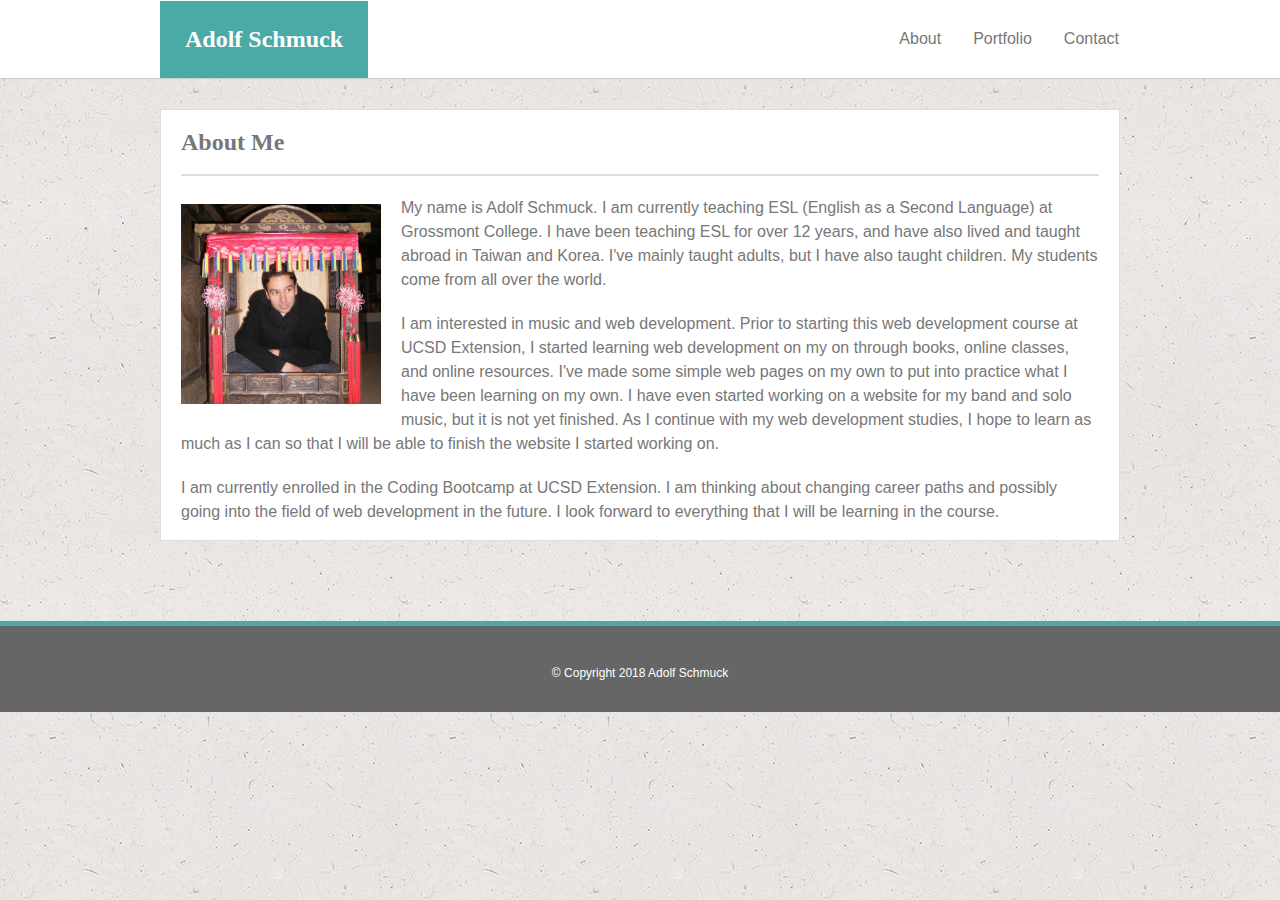
<file: index.html>
<!DOCTYPE html>
<html lang="en-us">

<head>
    <title>Basic Portfolio</title>
    <link rel="icon" href="assets/images/user.png">
    <link href="assets/css/style.css" type="text/css" rel="stylesheet" />
</head>

<body>
    <header>
        <div id="header-container">

            <ul>
                <li id="heading">
                    <h2 id="name">Adolf Schmuck</h2>
                </li>
                <li>
                    <a href="contact.html">Contact</a>
                </li>
                <li>
                    <a href="portfolio.html">Portfolio</a>
                </li>
                <li>
                    <a href="index.html">About</a>
                </li>
            </ul>

        </div>
    </header>

    <div class="container">
        <section id="main-content">
            <h2>About Me</h2>
            <hr>
            <img id="content-image" src="assets/images/profile.jpg" alt="Profile Image">
            <p>My name is Adolf Schmuck. I am currently teaching ESL (English as a Second Language) at Grossmont College. I
                have been teaching ESL for over 12 years, and have also lived and taught abroad in Taiwan and Korea. I've
                mainly taught adults, but I have also taught children. My students come from all over the world.</p>
            <p>I am interested in music and web development. Prior to starting this web development course at UCSD Extension,
                I started learning web development on my on through books, online classes, and online resources. I've made
                some simple web pages on my own to put into practice what I have been learning on my own. I have even started
                working on a website for my band and solo music, but it is not yet finished. As I continue with my web development
                studies, I hope to learn as much as I can so that I will be able to finish the website I started working
                on.
            </p>
            <p>I am currently enrolled in the Coding Bootcamp at UCSD Extension. I am thinking about changing career paths and
                possibly going into the field of web development in the future. I look forward to everything that I will
                be learning in the course.</p>
        </section>
    </div>

    <footer>
        <p>&copy; Copyright 2018 Adolf Schmuck</p>
    </footer>

</body>

</html>
</file>
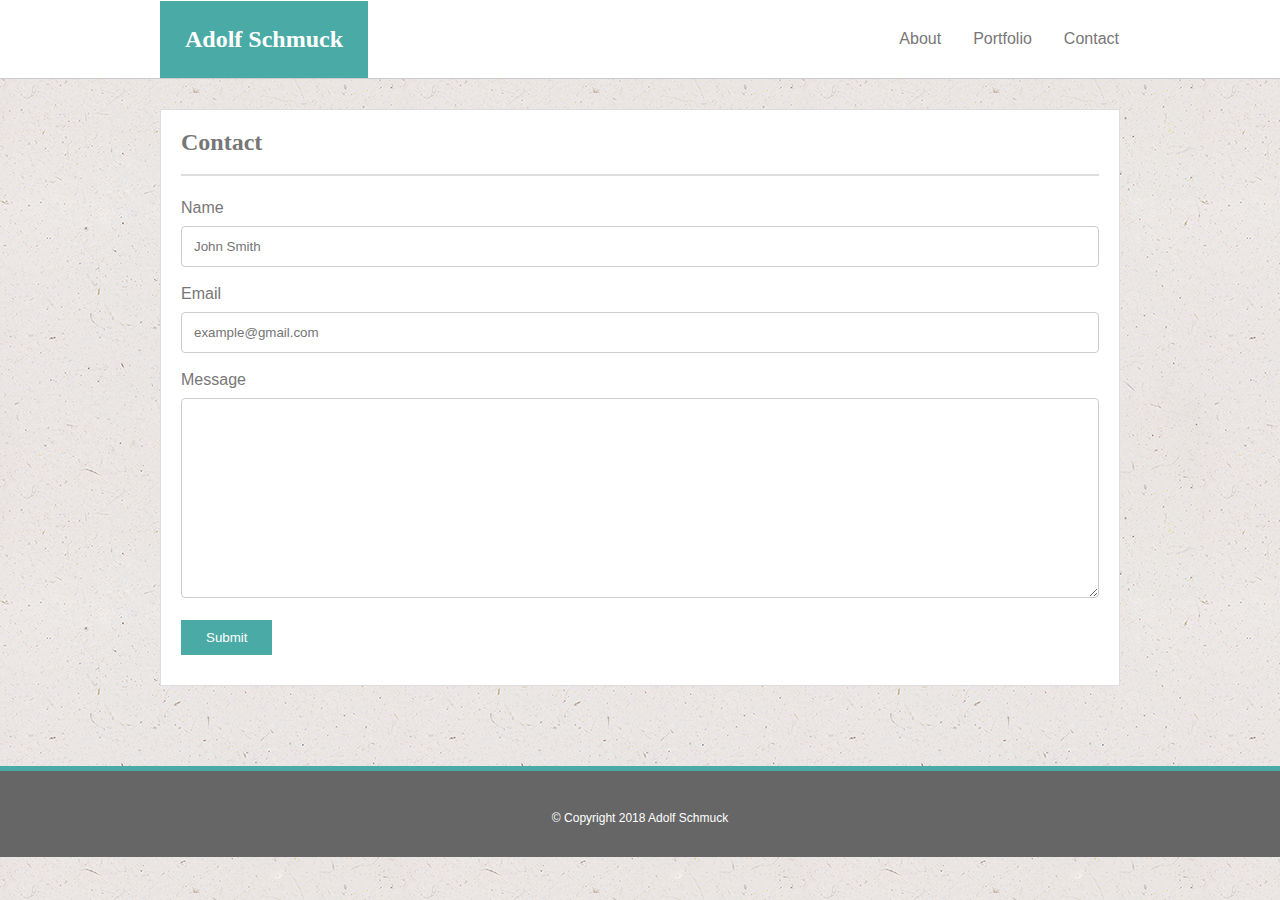
<file: contact.html>
<!DOCTYPE html>
<html lang="en-us">

<head>
    <title>Basic Portfolio</title>
    <link rel="icon" href="assets/images/user.png">
    <link href="assets/css/style.css" type="text/css" rel="stylesheet" />
</head>

<body>
    <header>
        <div id="header-container">

            <ul>
                <li id="heading">
                    <h2 id="name">Adolf Schmuck</h2>
                </li>
                <li>
                    <a href="contact.html">Contact</a>
                </li>
                <li>
                    <a href="portfolio.html">Portfolio</a>
                </li>
                <li>
                    <a href="index.html">About</a>
                </li>
            </ul>

        </div>
    </header>

    <div class="container">
        <section id="main-content">
            <h2>Contact</h2>
            <hr>
            <p></p>
            <form>
                <label>Name</label>
                <input type="text" placeholder="John Smith">

                <label>Email</label>
                <input type="text" placeholder="example@gmail.com">

                <label>Message</label>
                <textarea name="message"></textarea>

                <input type="submit" value="Submit">
            </form>
        </section>
    </div>

    <footer>
        <p>&copy; Copyright 2018 Adolf Schmuck</p>
    </footer>

</body>

</html>
</file>
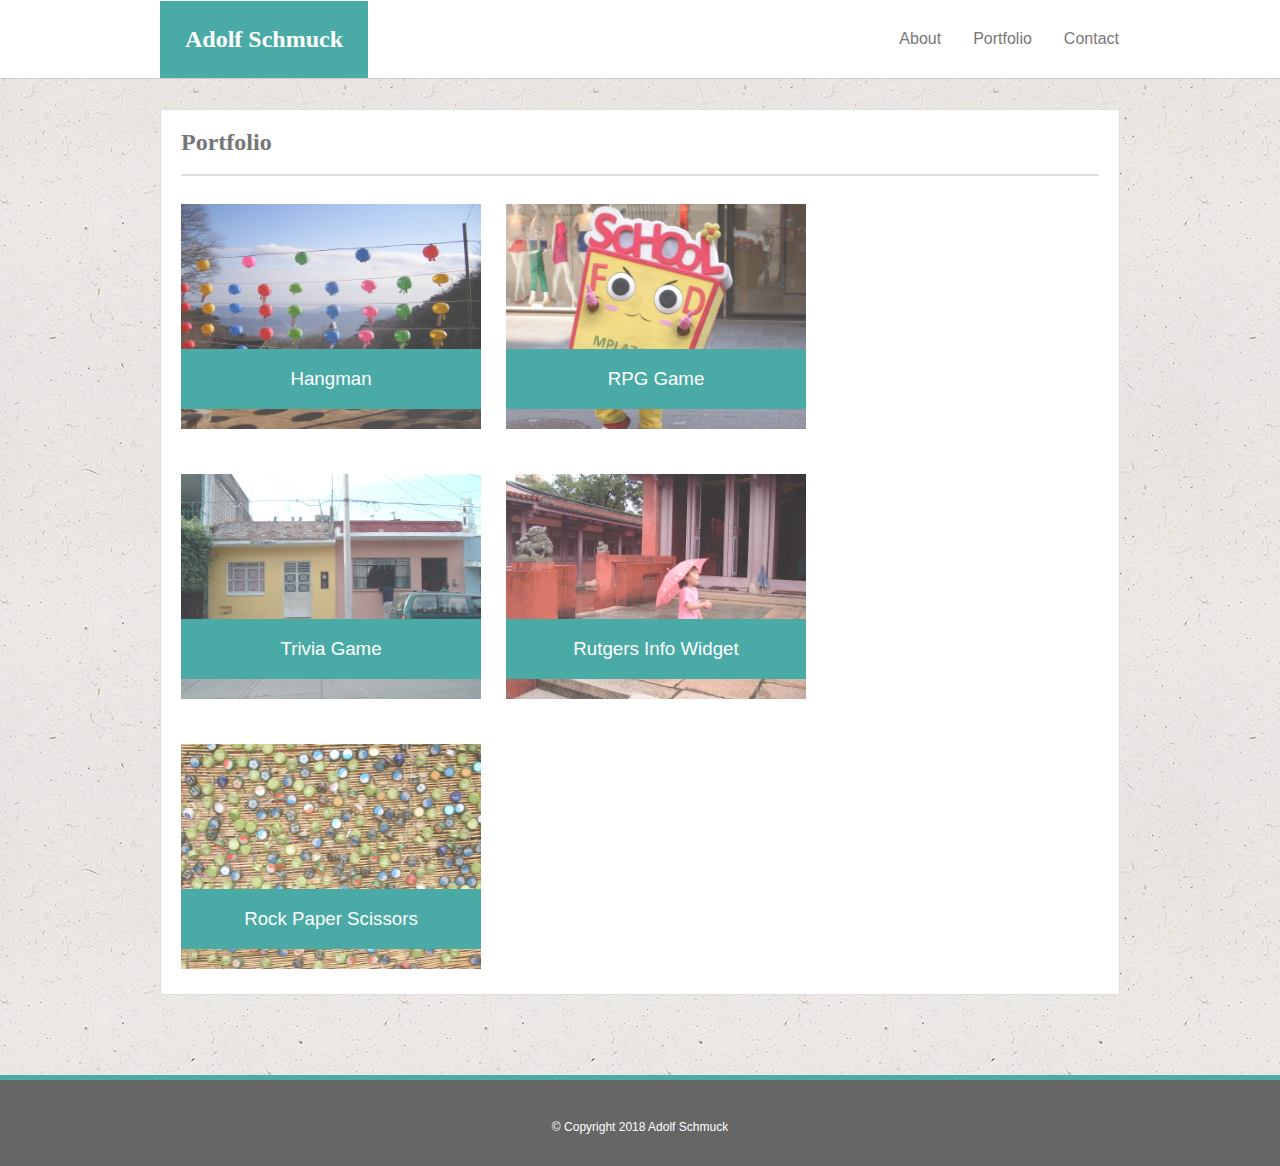
<file: portfolio.html>
<!DOCTYPE html>
<html lang="en-us">

<head>
    <title>Basic Portfolio</title>
    <link rel="icon" href="assets/images/user.png">
    <link href="assets/css/style.css" type="text/css" rel="stylesheet" />
</head>

<body>
    <header>
        <div id="header-container">

            <ul>
                <li id="heading">
                    <h2 id="name">Adolf Schmuck</h2>
                </li>
                <li>
                    <a href="contact.html">Contact</a>
                </li>
                <li>
                    <a href="portfolio.html">Portfolio</a>
                </li>
                <li>
                    <a href="index.html">About</a>
                </li>
            </ul>

        </div>
    </header>

    <div class="container">
        <section id="main-content">
            <h2>Portfolio</h2>

            <hr>
            <div class="work">
                <img class="portfolio-image" src="assets/images/korea.JPG" alt="Hangman">
                <h3>Hangman</h3>
            </div>

            <div class="work">
                <img class="portfolio-image" src="assets/images/school_food.JPG" alt="RPG Game">
                <h3>RPG Game</h3>
            </div>

            <div class="work">
                <img class="portfolio-image" src="assets/images/house.JPG" alt="Trivia Game">
                <h3>Trivia Game</h3>
            </div>

            <div class="work">
                <img class="portfolio-image" src="assets/images/temple.JPG" alt="Rutgers Info Widget">
                <h3>Rutgers Info Widget</h3>
            </div>

            <div class="work">
                <img class="portfolio-image" src="assets/images/caps.JPG" alt="Rock Paper Scissors">
                <h3>Rock Paper Scissors</h3>
            </div>

        </section>
    </div>

    <footer>
        <p>&copy; Copyright 2018 Adolf Schmuck</p>
    </footer>

</body>

</html>
</file>
<file: assets/css/style.css>
* {
    box-sizing: border-box;
}

body {
    background-image: url("../images/ep_naturalwhite.png");
    background-repeat: repeat;
    font-family: 'Arial', 'Helvetica Neue', Helvetica, sans-serif;
    font-size: 16px;
    color: #777777;
    height: 100%;
    margin: 0;
    padding: 0;
}

#header-container {
    width: 960px;
    margin: 0 auto;
}

header {
    background-color: #ffffff;
    border-bottom: 1px solid #cccccc;
    padding: 5px;
    margin-top: 0;
    margin-bottom: 30px;
}

#heading {
    float: left;
}

#name {
    clear: both;
    background: #4aaaa5;
    color: #ffffff;
    padding: 25px;
}

/* ===== NAVBAR ===== */
ul {
    background-color: white;
    display: block;
    list-style-type: none;
    margin: 0;
    padding: 0;
    border: none;
    overflow: hidden;
    background-color: #ffffff;
    height: 97px;
    margin-top: -24px;
    margin-bottom: -5px;
    width: 975px;
}

li {
    float: right;
}

li a {
    margin: 35px 0;
    display: block;
    color: #777777;
    text-align: center;
    padding: 14px 16px;
    text-decoration: none;
}

li a:hover:not(.active) {
    color: #4aaaa5;
}

/* ============================================== */

.container {
    width: 960px;
    margin: 0 auto;
    clear: both;
}

h2 {
    font-family: 'Georgia', Times, Times New Roman, serif;
}

hr {
    border: 1px solid #dddddd;
}

#main-content {
    background-color: #ffffff;
    padding: 0 20px;
    float: left;
    line-height: 1.5em;
    border: 1px solid #dddddd;
    margin-bottom: 80px;
}

#content-image {
    float: left;
    width: 200px;
    height: 200px;
    margin: 20px 20px 20px 0;
}

p {
    margin-top: 20px;
}

.content-inside {
    padding: 20px;
    padding-bottom: 50px;
  }

footer {
    background-color: #666666;
    color: white;
    text-align: center;
    padding-top: 20px;
    padding-bottom: 20px;
    font-size: 12px;
    border-top: 5px solid #4aaaa5;
    clear: both;
}

/* ===== CONTACT FORM ===== */
form {
    width: 918px;
}

input[type=text], select, textarea {
    width: 100%;
    padding: 12px;
    border: 1px solid #cccccc;
    border-radius: 4px;
    box-sizing: border-box;
    margin-top: 6px;
    margin-bottom: 15px;
}

input[type=submit] {
    background-color: #4aaaa5;
    color: white;
    padding: 10px 25px;
    margin-bottom: 30px;
    border: none;
    cursor: pointer;
}

input[type=submit]:hover {
    background-color: #777777;
}

textarea {
    height: 200px;
}

/* ===== PORTFOLIO ===== */
.portfolio-image {
    width: 25%;
    height: auto;
    margin-top: 10px;
    float: left;
    margin-right: 25px;
}

.work {
    width: 300px;
    overflow: auto;
    position: relative;
    float: left;
    margin: 10px 25px 25px 0;
}

.work:nth-child(even) {
    margin-right: 40px;
}

.work img {
    width: 100%;
    border: 0 none;
    opacity: .8;
}

.work h3 {
    border-bottom: 0;
    background: #4aaaa5;
    color: #fff;
    text-align: center;
    position: absolute;
    bottom: 20px;
    padding: 15px;
    width: 100%;
    line-height: 30px;
    margin-bottom: 0;
    font-weight: 300;
}
</file>
